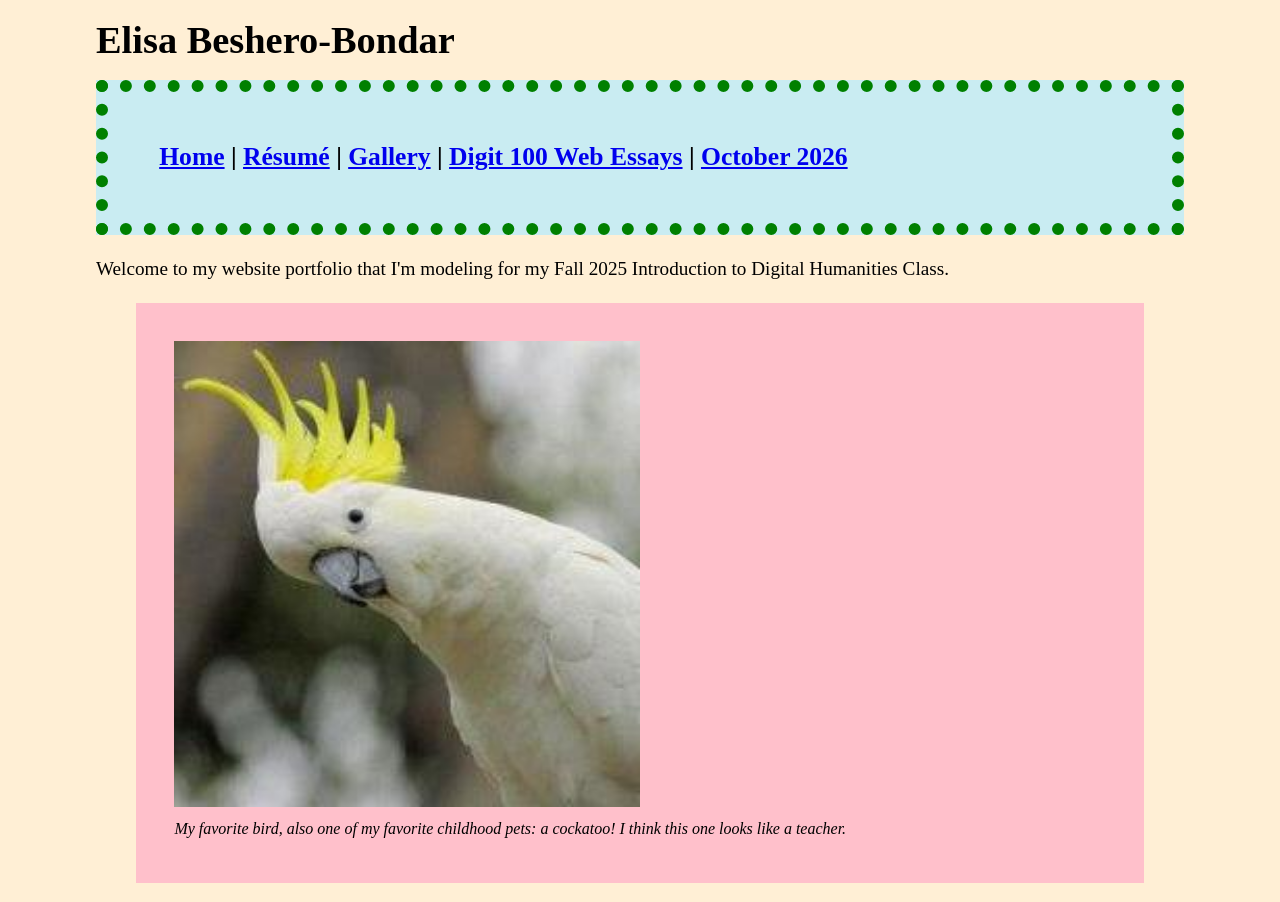
<file: docs/index.html>
<!DOCTYPE html>
<html xmlns="http://www.w3.org/1999/xhtml">
    <!-- Try opening this file on your local computer in a web browser (Firefox, Chrome, etc). 
     * On Windows, go to the browser and type control + o and browse to find this file to open it.
     * On Mac, go to the browser and type command + o and browse to find this file to open it. 
     Look for the text in the <title> element in the tab above the browser search bar. Do you see it? 
    -->
    <head>
        <!-- What's in the <head> element is a "meta" area not for display. 
            It holds important information about the website's contents.
            The text inside the <title> element does show in the top tab of a web browser. 
             The <head> is where we will include info about styling the site, too. -->
        <title>Home Page</title>
        <meta charset="UTF-8" />
        <meta name="viewport" content="width=device-width, initial-scale=1.0" />
        <!-- Here is a place where we can add a little styling code called CSS to this page. 
            I used it to apply a background color to the body element.
        -->
        <link rel="stylesheet" type="text/css" href="style.css" />
    </head>
    <body>
        <h1>Elisa Beshero-Bondar</h1>
       
        <nav>
            <a href="index.html">Home</a> | <a href="resume.html">Résumé</a> | 
            <a href="gallery.html">Gallery</a> | <a href="digit100.html">Digit 100 Web Essays</a>
            | <a href="october2026.html">October 2026</a>
        </nav>
        
<!--     OLD!    <nav class="listStyle">
           <ul>
               <li><a href="index.html">Home</a></li> 
               <li><a href="resume.html">Résumé</a> </li>
               <li><a href="gallery.html">Gallery</a></li>
           </ul>  
        </nav>
        -->
        <p>Welcome to my website portfolio that I'm modeling for my Fall 2025 Introduction to Digital Humanities Class.</p>
       
       <figure>   
           <img class="homePage" src="images/cockatoo.jpg" alt="image of an Australian cockatoo"/>
           <figcaption>My favorite bird, also one of my favorite childhood pets: a cockatoo! I think this one looks like a teacher.</figcaption>
 
       </figure>
        
       
      
    </body>
</html>
</file>
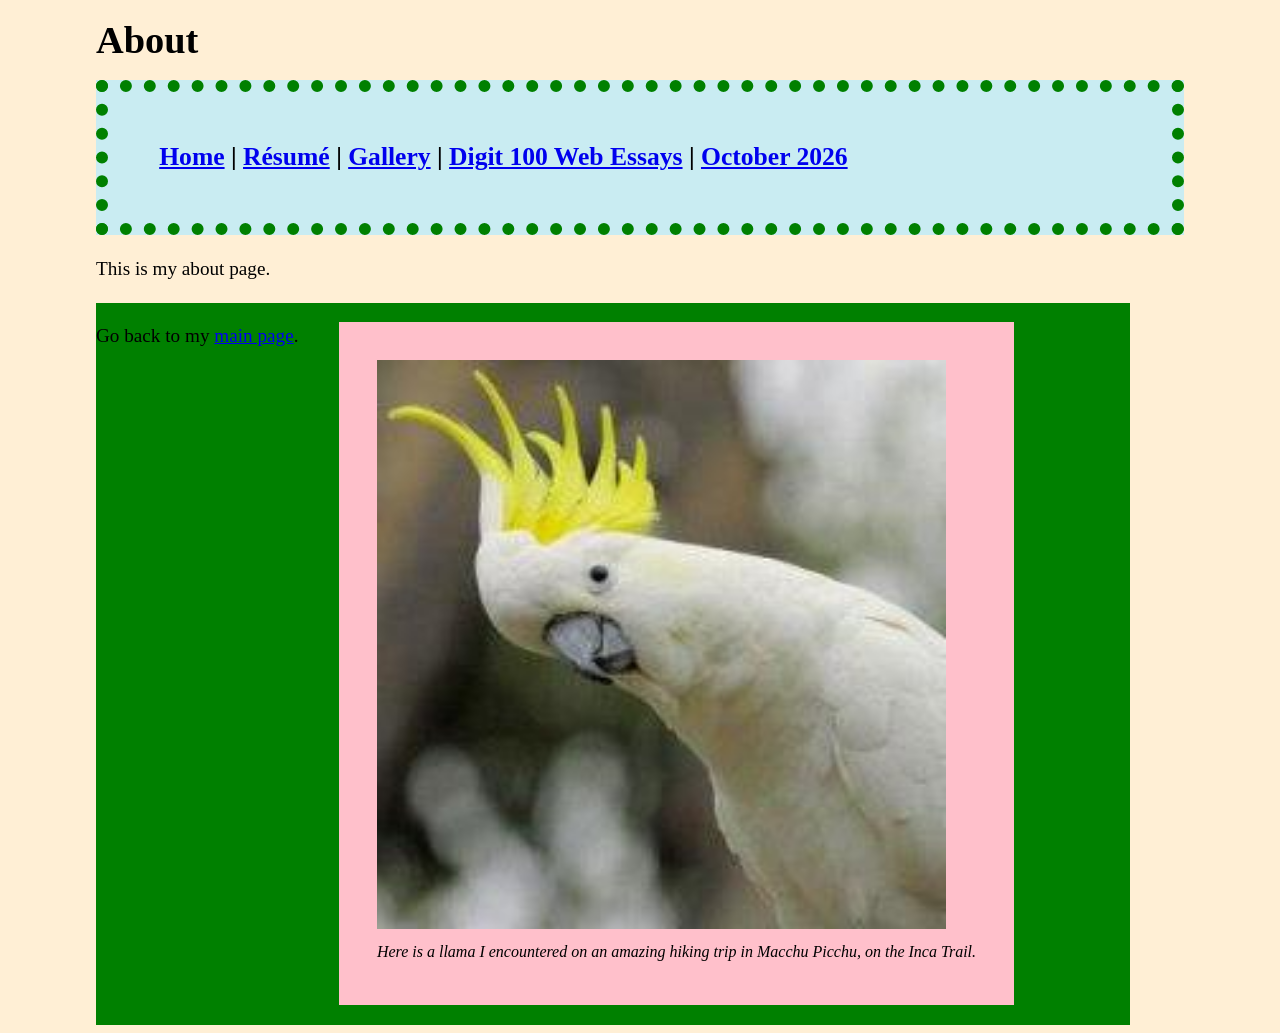
<file: docs/about.html>
<!DOCTYPE html>
<html xmlns="http://www.w3.org/1999/xhtml">
    <!-- Try opening this file on your local computer in a web browser (Firefox, Chrome, etc). 
     * On Windows, go to the browser and type control + o and browse to find this file to open it.
     * On Mac, go to the browser and type command + o and browse to find this file to open it. 
     Look for the text in the <title> element in the tab above the browser search bar. Do you see it? 
    -->
    <head>
        <!-- What's in the <head> element is a "meta" area not for display. 
            It holds important information about the website's contents.
            The text inside the <title> element does show in the top tab of a web browser. 
             The <head> is where we will include info about styling the site, too. -->
        <title>Fall 2026 Model Repo for DIGIT 100</title>
        <meta charset="UTF-8" />
        <meta name="viewport" content="width=device-width, initial-scale=1.0" />
        <link rel="stylesheet" type="text/css" href="style.css" />
        <!-- Here is a place where we can add a little styling code called CSS to this page. 
            I used it to apply a background color to the body element.
        -->
       
    </head>
    <body>
        <!-- CONTENT FOR DISPLAY. The <body> element holds the content we see in the display window on the web browser.-->
        <h1>About</h1>
        <nav>
            <a href="index.html">Home</a> | <a href="resume.html">Résumé</a> | 
            <a href="gallery.html">Gallery</a> | <a href="digit100.html">Digit 100 Web Essays</a>
            | <a href="october2026.html">October 2026</a>
        </nav>
        <p>This is my about page.</p>
        <div class="side-by-side">
            <p>Go back to my <a href="index.html">main page</a>.</p>
            <figure>
                <img src="images/cockatoo.jpg" />
                <figcaption>Here is a llama I encountered on an amazing hiking trip in Macchu
                    Picchu, on the Inca Trail.</figcaption>
            </figure>
        </div>
    </body>
</html>
</file>
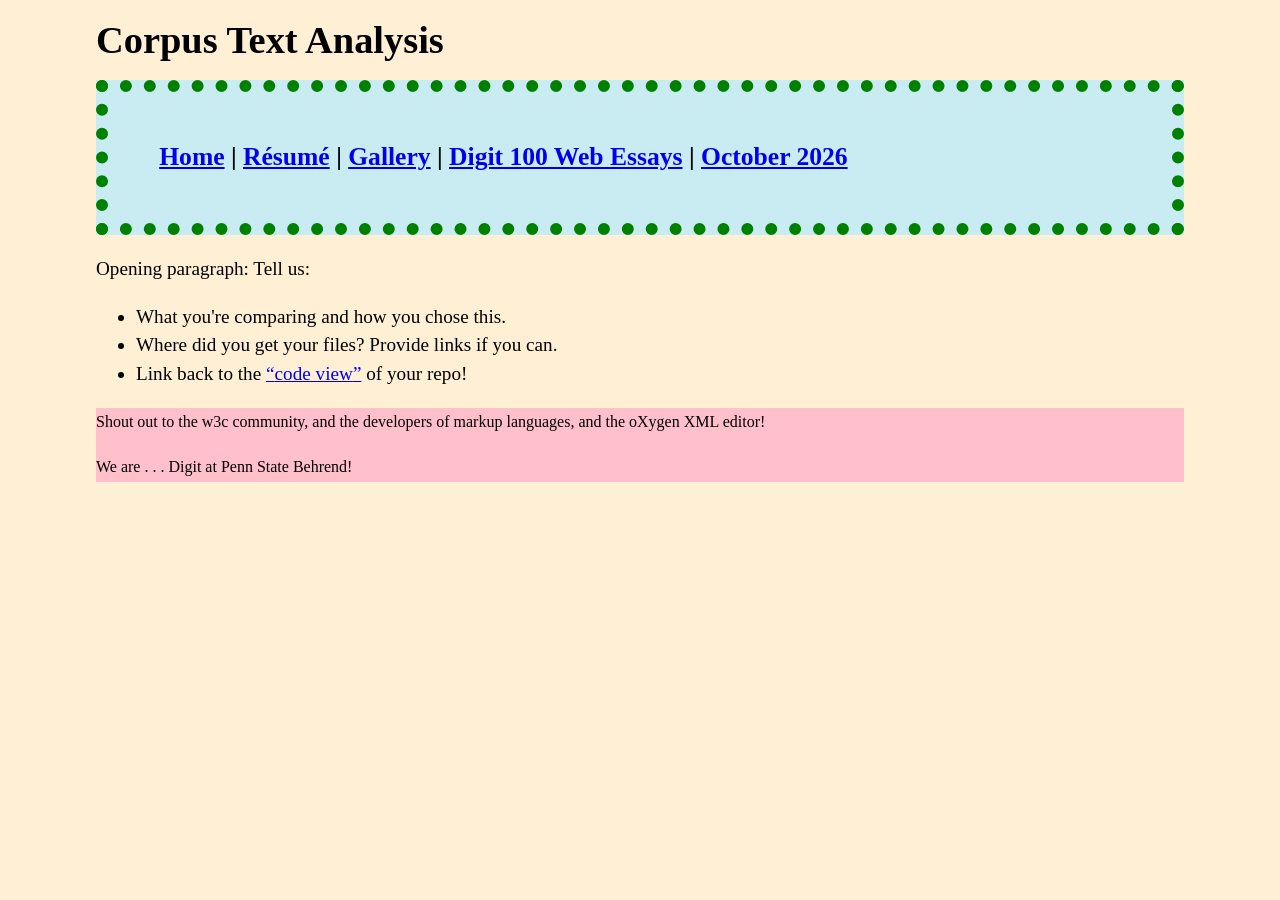
<file: docs/corpus.html>
<!DOCTYPE html>
<html xmlns="http://www.w3.org/1999/xhtml">
    <!-- Try opening this file on your local computer in a web browser (Firefox, Chrome, etc). 
     * On Windows, go to the browser and type control + o and browse to find this file to open it.
     * On Mac, go to the browser and type command + o and browse to find this file to open it. 
     Look for the text in the <title> element in the tab above the browser search bar. Do you see it? 
    -->
    <head>
        <!-- What's in the <head> element is a "meta" area not for display. 
            It holds important information about the website's contents.
            The text inside the <title> element does show in the top tab of a web browser. 
             The <head> is where we will include info about styling the site, too. -->
        <title>Corpus Text Analysis</title>
        <meta charset="UTF-8" />
        <meta name="viewport" content="width=device-width, initial-scale=1.0" />
        <!-- Here is a place where we can add a little styling code called CSS to this page. 
            I used it to apply a background color to the body element.
        -->
        <link rel="stylesheet" type="text/css" href="style.css" />
    </head>
    <body>
        <!-- CONTENT FOR DISPLAY. The <body> element holds the content we see in the display window on the web browser.-->
        <h1>Corpus Text Analysis</h1>
        <nav>
            <a href="index.html">Home</a> | <a href="resume.html">Résumé</a> | 
            <a href="gallery.html">Gallery</a> | <a href="digit100.html">Digit 100 Web Essays</a>
            | <a href="october2026.html">October 2026</a>
        </nav>
        <!-- Add links to my web essays here for DIGIT 100 class. This will be a sub-menu -->
      
      <p>Opening paragraph: Tell us:
          
      </p>
      <ul>
          <li>What you're comparing and how you chose this.</li>
          <li>Where did you get your files? Provide links if you can.</li>
          <li>Link back to the <a href="https://github.com/ebeshero/modelRepo-FA26"><q>code view</q></a> of your repo!</li>
          
          
      </ul>
      
   
      
      
      
      
      
      
      
        <footer class="featureBlock">
            <p>Shout out to the w3c community, and the developers of markup languages, and the oXygen XML editor!</p>
            <p>We are . . . Digit at Penn State Behrend!</p>
        </footer>
    </body>
</html>
</file>
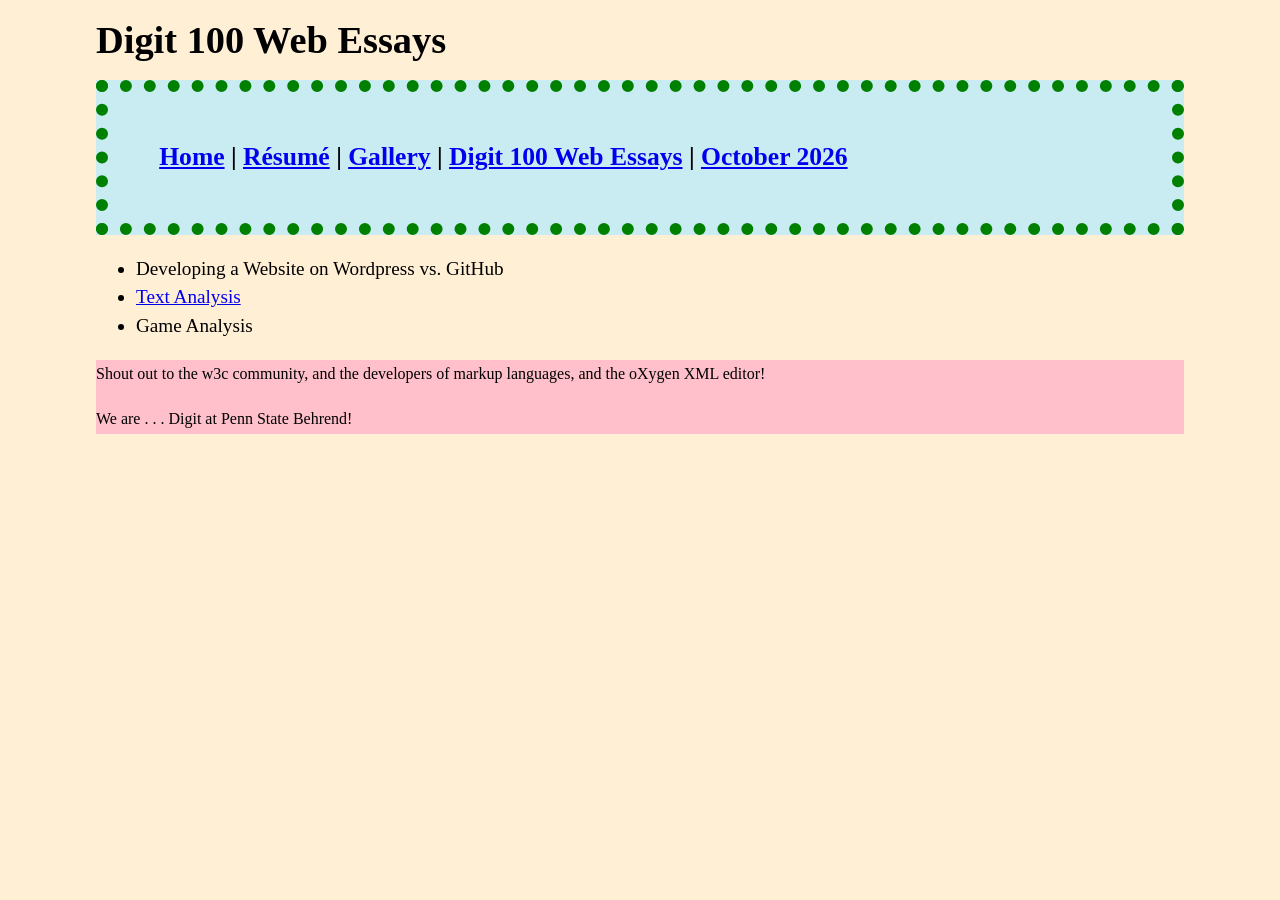
<file: docs/digit100.html>
<!DOCTYPE html>
<html xmlns="http://www.w3.org/1999/xhtml">
    <!-- Try opening this file on your local computer in a web browser (Firefox, Chrome, etc). 
     * On Windows, go to the browser and type control + o and browse to find this file to open it.
     * On Mac, go to the browser and type command + o and browse to find this file to open it. 
     Look for the text in the <title> element in the tab above the browser search bar. Do you see it? 
    -->
    <head>
        <!-- What's in the <head> element is a "meta" area not for display. 
            It holds important information about the website's contents.
            The text inside the <title> element does show in the top tab of a web browser. 
             The <head> is where we will include info about styling the site, too. -->
        <title>Gallery</title>
        <meta charset="UTF-8" />
        <meta name="viewport" content="width=device-width, initial-scale=1.0" />
        <!-- Here is a place where we can add a little styling code called CSS to this page. 
            I used it to apply a background color to the body element.
        -->
        <link rel="stylesheet" type="text/css" href="style.css" />
    </head>
    <body>
        <!-- CONTENT FOR DISPLAY. The <body> element holds the content we see in the display window on the web browser.-->
        <h1>Digit 100 Web Essays</h1>
        <nav>
            <a href="index.html">Home</a> | <a href="resume.html">Résumé</a> | 
            <a href="gallery.html">Gallery</a> | <a href="digit100.html">Digit 100 Web Essays</a>
            | <a href="october2026.html">October 2026</a>
        </nav>
        <!-- Add links to my web essays here for DIGIT 100 class. This will be a sub-menu -->
      
      <ul>
          <li>Developing a Website on Wordpress vs. GitHub <!-- link me! --></li>
          <li><a href="corpus.html">Text Analysis</a></li>
          <li>Game Analysis <!-- link me! --></li>
          
      </ul>
      
      
        <footer class="featureBlock">
            <p>Shout out to the w3c community, and the developers of markup languages, and the oXygen XML editor!</p>
            <p>We are . . . Digit at Penn State Behrend!</p>
        </footer>
    </body>
</html>
</file>
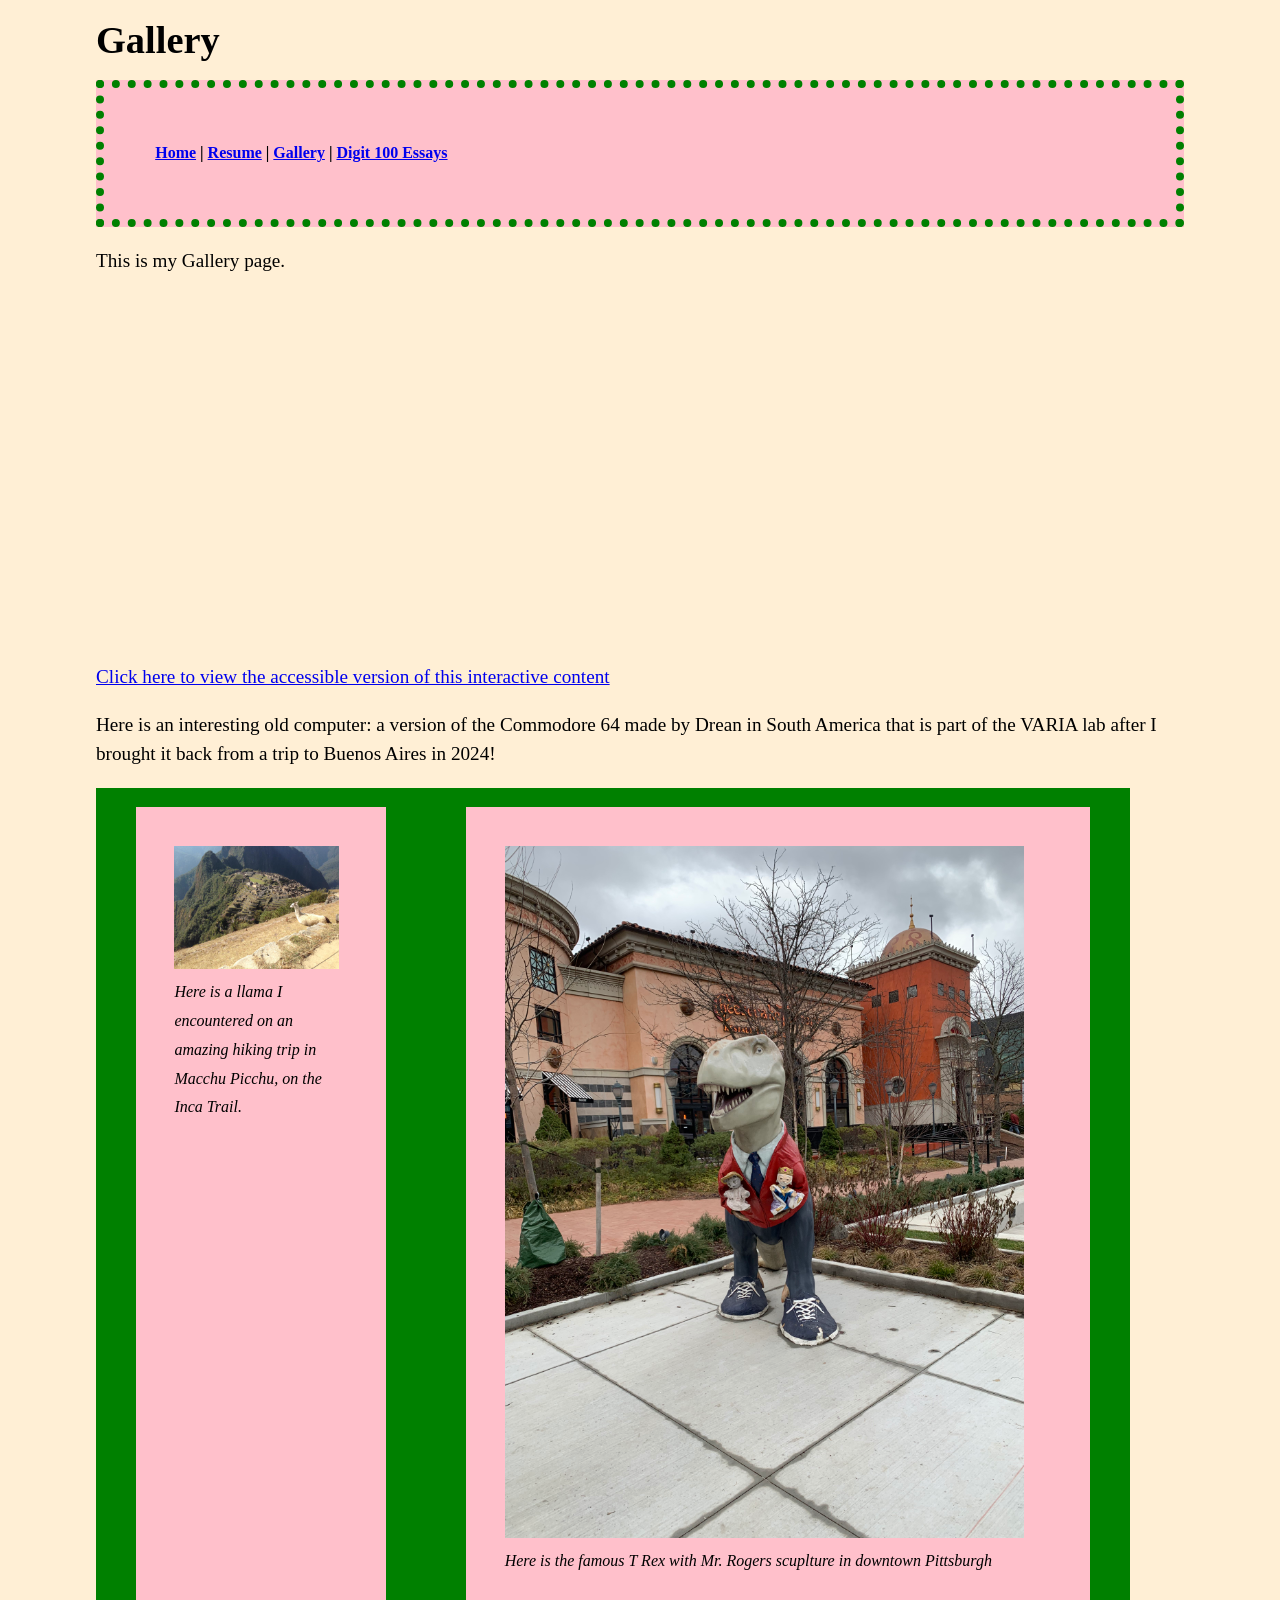
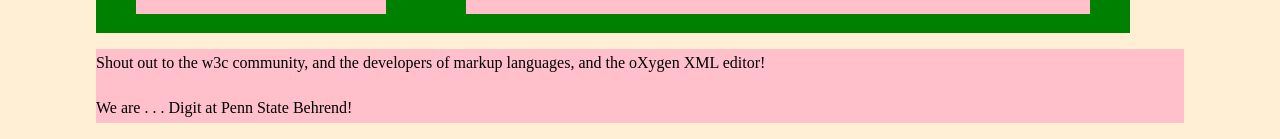
<file: docs/gallery.html>
<!DOCTYPE html>
<html xmlns="http://www.w3.org/1999/xhtml">
    <!-- Try opening this file on your local computer in a web browser (Firefox, Chrome, etc). 
     * On Windows, go to the browser and type control + o and browse to find this file to open it.
     * On Mac, go to the browser and type command + o and browse to find this file to open it. 
     Look for the text in the <title> element in the tab above the browser search bar. Do you see it? 
    -->
    <head>
        <!-- What's in the <head> element is a "meta" area not for display. 
            It holds important information about the website's contents.
            The text inside the <title> element does show in the top tab of a web browser. 
             The <head> is where we will include info about styling the site, too. -->
        <title>Gallery</title>
        <meta charset="UTF-8" />
        <meta name="viewport" content="width=device-width, initial-scale=1.0" />
        <!-- Here is a place where we can add a little styling code called CSS to this page. 
            I used it to apply a background color to the body element.
        -->
        <link rel="stylesheet" type="text/css" href="style.css" />
    </head>
    <body id="gallery">
        <!-- CONTENT FOR DISPLAY. The <body> element holds the content we see in the display window on the web browser.-->
        <h1>Gallery</h1>
        <nav class="featureBlock">
            <a href="index.html">Home</a> | <a href="resume.html">Resume</a> | <a href="gallery.html">Gallery</a> |
            <a href="digit100.html">Digit 100 Essays</a>
            
        </nav>
        <p>This is my Gallery page.</p>
        <div class="3d-model">
            
            <iframe width="640" height="360" data-original-width="640" data-original-height="360" 
                src="https://www.thinglink.com/view/scene/2095929613849985701" title="Drean-VARIA" type="text/html" 
                style="border: none;" webkitallowfullscreen mozallowfullscreen allowfullscreen scrolling="no" 
                allow="gyroscope; accelerometer; magnetometer"></iframe>
            <script async src="//cdn.thinglink.me/jse/responsive.js"></script><br/>
            <a href="https://www.thinglink.com/view/scene/2095929613849985701/accessibility" target="_blank" rel="noopener noreferrer">
                Click here to view the accessible version of this interactive content</a>
            <p>Here is an interesting old computer: a version of the Commodore 64 made by Drean in South America that is part of the VARIA lab after I brought it back from a trip to Buenos Aires in 2024!</p>
            
            <!-- <iframe width="1280" height="720" data-original-width="1280" data-original-height="720" 
                src="https://www.thinglink.com/view/scene/1888753919954256358"
                style="border: none;" allowfullscreen="allowfullscreen"/>
            <script async="async" src="//cdn.thinglink.me/jse/responsive.js"></script><br/>
            <a href="https://www.thinglink.com/view/scene/1888753919954256358/accessibility" target="_blank" rel="noopener noreferrer">
                Click here to view the accessible version of this interactive content</a>
            <p>Here is a 3D model I made a few years ago, maybe 2024, in my house at my home office, before I installed my awesome new standing desk, which you cannot see here yet.</p>-->
        </div>
        
        <div class="side-by-side">
            <figure>
                <img src="images/llama_mp.jpg" alt="Llama at Macchu Picchu." />
                <figcaption>Here is a llama I encountered on an amazing hiking trip in Macchu
                    Picchu, on the Inca Trail.</figcaption>
            </figure>
            
            <figure>
                <img src="images/tRex-MrRogers.jpg" alt="a sculpture of a T. Rex with Mr. Rogers" />
                <figcaption>Here is the famous T Rex with Mr. Rogers scuplture in downtown Pittsburgh</figcaption>
            </figure>
            
        </div>
        
        
      
        
   
    
        <footer class="featureBlock">
            <p>Shout out to the w3c community, and the developers of markup languages, and the oXygen XML editor!</p>
            <p>We are . . . Digit at Penn State Behrend!</p>
        </footer>
    </body>
</html>
</file>
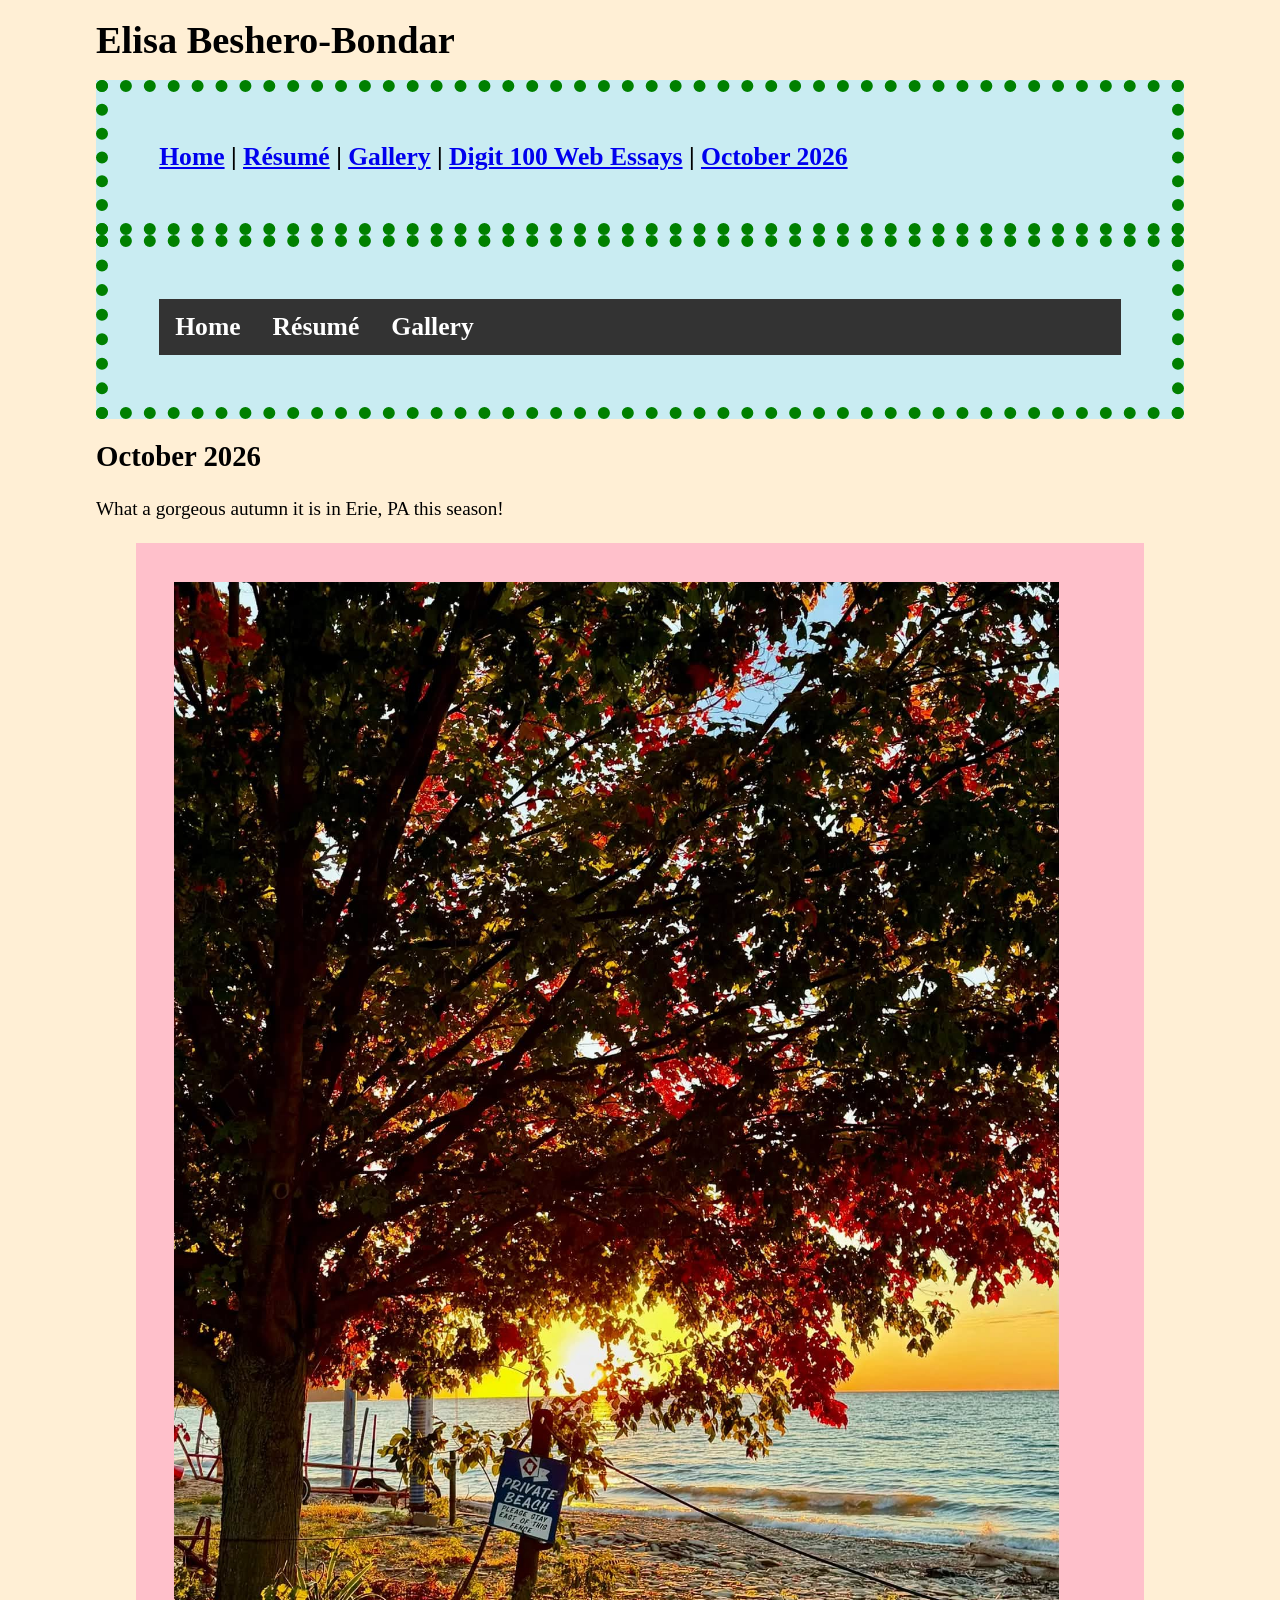
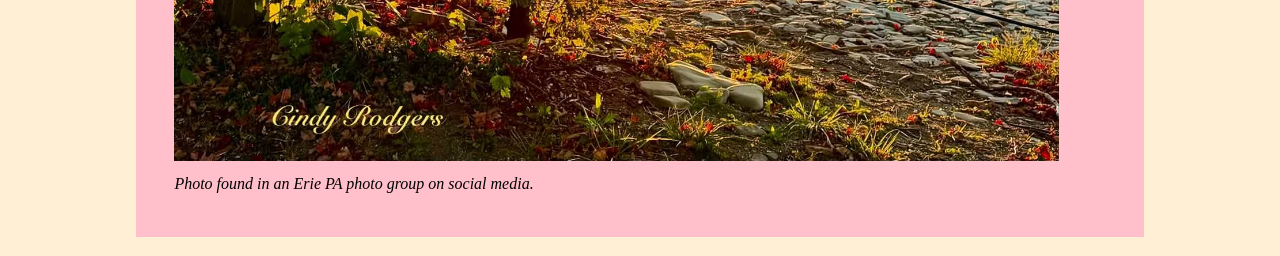
<file: docs/october2026.html>
<!DOCTYPE html>
<html xmlns="http://www.w3.org/1999/xhtml">
    <head>
        <title>October 2026</title>
        <meta charset="UTF-8" />
        <meta name="viewport" content="width=device-width, initial-scale=1.0" />
        <!-- Here is a place where we can add a little styling code called CSS to this page. 
            I used it to apply a background color to the body element.
        -->
        <link rel="stylesheet" type="text/css" href="style.css" />
    </head>
    <body>
        <h1>Elisa Beshero-Bondar</h1>
       
        <nav>
            <a href="index.html">Home</a> | <a href="resume.html">Résumé</a> | 
            <a href="gallery.html">Gallery</a> | <a href="digit100.html">Digit 100 Web Essays</a>
            | <a href="october2026.html">October 2026</a>
        </nav>
        
 <nav class="listStyle">
           <ul>
               <li><a href="index.html">Home</a></li> 
               <li><a href="resume.html">Résumé</a> </li>
               <li><a href="gallery.html">Gallery</a></li>
           </ul>  
        </nav>

        <h2>October 2026</h2>
        <p>What a gorgeous autumn it is in Erie, PA this season!</p>
        <figure>
            <img src="images/redLeavesPresqueIsle.jpg" alt="red foliage in Erie PA" />
            <figcaption>Photo found in an Erie PA photo group on social media.</figcaption>
        </figure>
        
       
      
    </body>
</html>
</file>
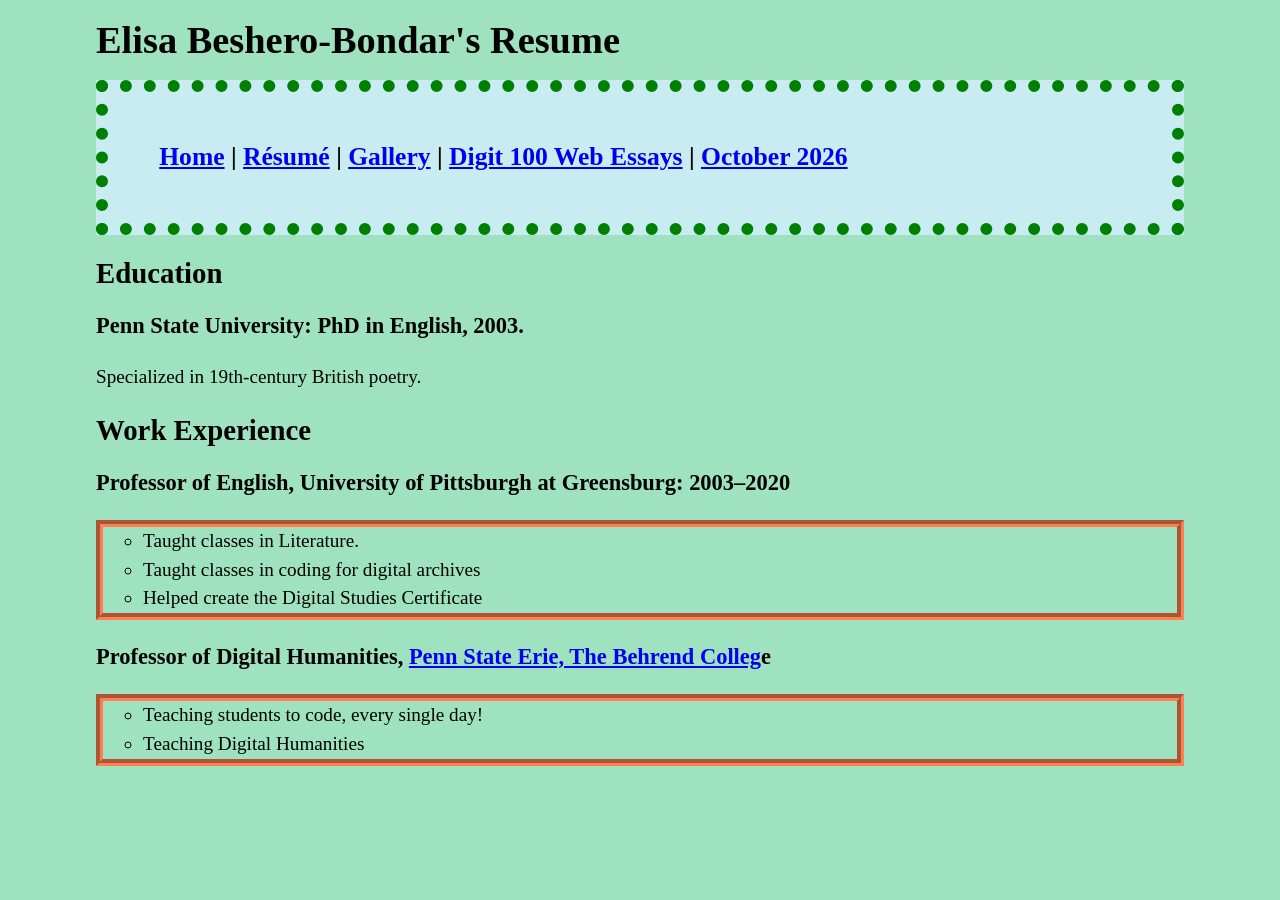
<file: docs/resume.html>
<!DOCTYPE html>
<html xmlns="http://www.w3.org/1999/xhtml">
    <head>
        <title>Resume</title>
        <meta charset="UTF-8" />
        <meta name="viewport" content="width=device-width, initial-scale=1.0" />
        <link rel="stylesheet" type="text/css" href="style.css" />
        <!-- Here is a place where we can add a little styling code called CSS to this page. 
            I used it to apply a background color to the body element.
        -->
    </head>
    <body id="resume">
        <!-- CONTENT FOR DISPLAY. The <body> element holds the content we see in the display window on the web browser.-->
        <h1>Elisa Beshero-Bondar's Resume</h1>
     
        <nav>
            <a href="index.html">Home</a> | <a href="resume.html">Résumé</a> | 
            <a href="gallery.html">Gallery</a> | <a href="digit100.html">Digit 100 Web Essays</a>
            | <a href="october2026.html">October 2026</a>
        </nav>
        <section>
            <h2>Education</h2>
            <section>
                <h3>Penn State University: PhD in English, 2003.</h3>
                <p>Specialized in 19th-century British poetry.</p>
            </section>
   
        </section>
        <section>
            <h2>Work Experience</h2>
            <div class="flex">
               <section>
                <h3>Professor of English, University of Pittsburgh at Greensburg: 2003–2020</h3>
                <ul class="resume">
                    <li>Taught classes in Literature.</li>
                    <li>Taught classes in coding for digital archives</li>
                    <li>Helped create the Digital Studies Certificate</li>
                </ul>

            </section>
                <section>
                <h3>Professor of Digital Humanities, 
                    <a href="https://behrend.psu.edu/">Penn State Erie, The Behrend Colleg</a>e</h3>
                
                <ul class="resume">
                    <li>Teaching students to code, every single day!</li>
                    <li>Teaching Digital Humanities</li>
                </ul>
            </section>
            </div>
            
        </section>
        
      
    </body>
</html>
</file>
<file: docs/style.css>
body {

    background: papayaWhip;
    /* background: LightSteelBlue; */
    /*font-family: Comic-sans, Arial, Helvetica, sans-serif; */

    font-family: Georgia, serif;
    line-height: 1.5em;
    font-size: larger;
    margin-left: 5em;
    margin-right: 5em;
}

body#resume { 
    font-family: serif;
    background:rgb(159, 226, 191);
}

img {
    width: 95%;
  /* max-width: 500px;*/

}

img.homePage {
    width:50%;
    max-width:600px;
    
}

figcaption {
    font-size: smaller;
    font-style: italic;
}


div.side-by-side {
    display: flex;
    background-color: green;
    width: 95%;

}
iframe {
    width:80%;
}

figure {
    background-color: pink;
    padding:2em;

}

figure.trex {
    flex: 1;
}

figure.newt {
    flex: 1;
}

figure.llama {
    flex: 3;

}



ul.resume {
    list-style-type: circle;
    border-style: groove;
    border-color: coral;
    border-width: 7px;

}

div.threeD {
    width: 100%;
    height: 100%;
    background: lightpink;

}

div.threeD iframe {
    background: yellow;
    width: 100%;
    height: 100%;
    /*max-width: 1920px;
  max-height: 1080px;*/
}

nav {
   background: #c9ecf2;
    font-weight: bold;
    font-size: 2vw;
    padding: 4vw;
    border: .5em dotted green;

}

nav.listStyle ul {
    list-style-type: none;
    margin: 0;
    padding: 0;
    background-color: #333333;
    display: flex;
}

nav.listStyle ul li a {
    display: block;
    color: white;
    padding: 14px 16px;
    text-decoration: none;
}

nav.listStyle ul li a:hover {
    background-color: #111111;
}



.featureBlock {
    background-color: pink;
    font-size: smaller;
}
</file>
